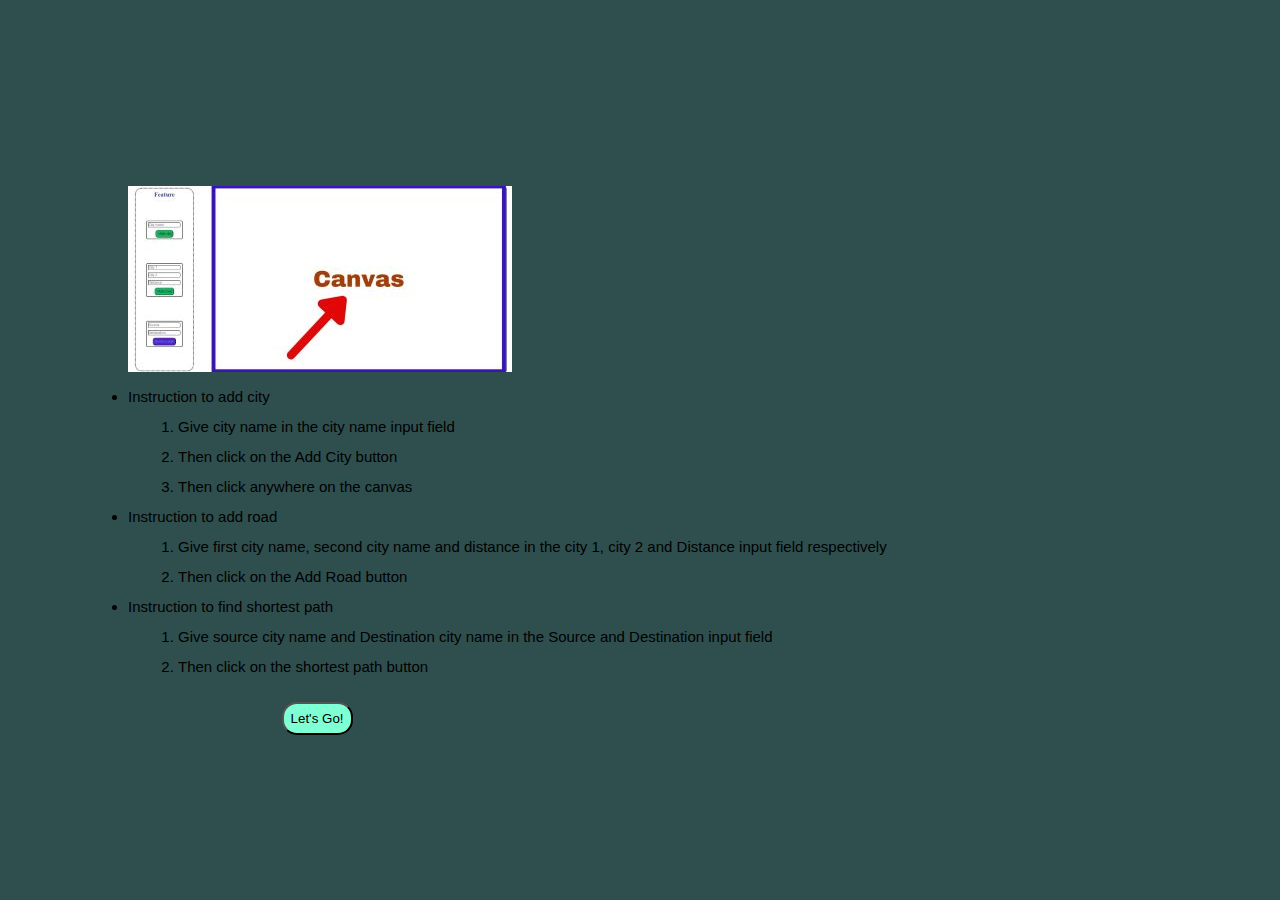
<file: index.html>
<!DOCTYPE html>
<html lang="en">
<head>
    <meta charset="UTF-8">
    <meta name="viewport" content="width=device-width, initial-scale=1.0">
    <title>Shortest Path</title>
    <link rel="stylesheet" href="stylesheet/style.css">
</head>
<body>
    <div class="container">
        <img src="asset/canvas.jpg" alt="">
        <ul>
            <li>
                Instruction to add city
                <ol>
                    <li>Give city name in the city name input field</li>
                    <li>Then click on the Add City button</li>
                    <li>Then click anywhere on the canvas</li>
                </ol>
            </li>
            <li>
                Instruction to add road
                <ol>
                    <li>Give first city name, second city name and distance in the city 1, city 2 and Distance input field respectively</li>
                    <li>Then click on the Add Road button</li>
                </ol>
            </li>
            <li>
                Instruction to find shortest path
                <ol>            
                    <li>Give source city name and Destination city name in the Source and Destination input field</li>
                    <li>Then click on the shortest path button</li>
                </ol>
            </li>
        </ul>
        <a href="views/shortest_path_visualization.html"><button>Let's Go!</button></a>
    </div>
</body>
</html>
</file>
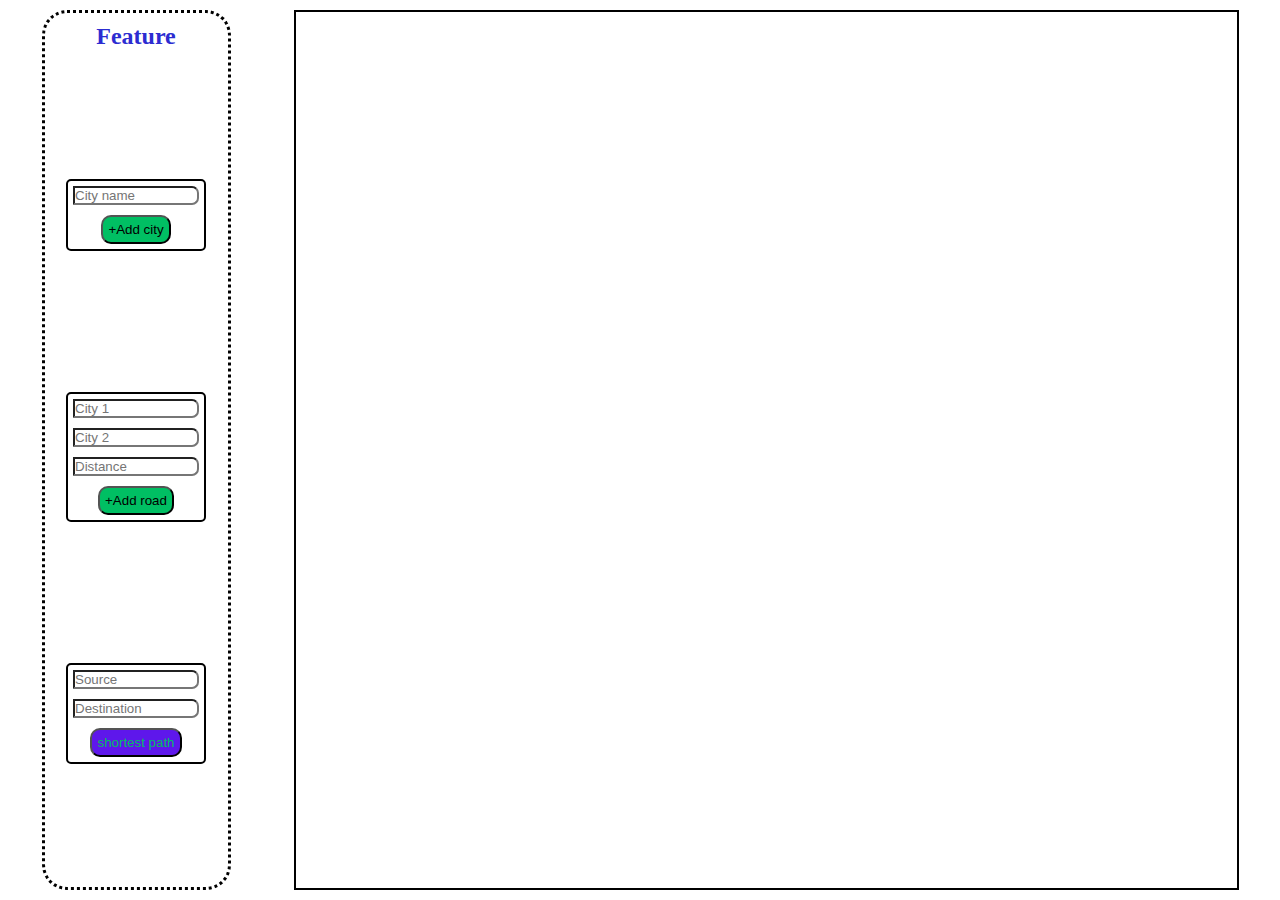
<file: views/shortest_path_visualization.html>
<!DOCTYPE html>
<html lang="en">
<head>
    <meta charset="UTF-8">
    <meta name="viewport" content="width=device-width, initial-scale=1.0">
    <title>shortest_path</title>
    <link rel="stylesheet" href="../stylesheet/shortest_path_visualization_style.css">
</head>
<body>
    <div class="product flex-product">
        <div class="feature-section">
            <h2>Feature</h2>
            <div class="features">
                <div class="addCity flex-feature">
                    <input type="text" placeholder="City name" id="cityNameInput">
                    <button id="addCityBtn">+Add city</button>
                </div>
                <div class="addRoad flex-feature">
                    <input type="text" placeholder="City 1" id="city1Input">
                    <input type="text" placeholder="City 2" id="city2Input">
                    <input type="text" placeholder="Distance" id="distanceInput">
                    <button id="addRoadBtn">+Add road</button>
                </div>
                <div class="getShortestPath flex-feature">
                    <input type="text" placeholder="Source" id="sourceInput">
                    <input type="text" placeholder="Destination" id="destinationInput">
                    <button id="shortestPathBtn">shortest path</button>
                </div>
            </div>
        </div>
        <canvas id="myCanvas"></canvas>
    </div>
</body>
<script src="../javascript/script.js"></script>
</html>
</file>
<file: stylesheet/style.css>
*{
    margin: 0;
    padding: 0;
    box-sizing: border-box;
}

body{
    height: 100vh;
    width: 100vw;
    display: flex;
    justify-content: center;
    align-items: center;
    background-color: #2F4F4F;
    font-size: 15px;
    font-family: sans-serif;
    font-weight: 200;
}

.container{
    height: max-content;
    width: 80%;
    line-height: 30px;
}
ol{
    position: relative;
    left: 50px;
}

button{
    position: relative;
    left: 15%;
    top: 20px;
    background-color: #7FFFD4;
    padding: 7px;
    border-radius: 15px;
}
</file>
<file: stylesheet/shortest_path_visualization_style.css>
* {
    box-sizing: border-box;
    margin: 0;
    padding: 0;
}
body{
    width: 100vw;
    height: 100vh;
}
input{
    border-bottom-right-radius: 7px;
    border-top-right-radius: 7px;
}
button{
    padding: 5px;
    width: fit-content;
    border-radius: 10px;
    align-self: center;
    background-color: #00BF63;
}
.getShortestPath button{
    background-color: #5E17EB;
    color: #00BF63;
}
/* product */
.product{
    height: 100%;
    width: 100%;
}
.flex-product{
    padding: 10px;
    display: flex;
    flex-direction: row;
    justify-content: space-around;
}

/* feature css */
.feature-section{
    padding: 10px;
    width: 15%;
    height: 100%;
    border: medium dotted ;
    border-radius: 25px;
    
}
.feature-section h2{
    height: 10%;
    text-align: center;
    color: rgb(44, 44, 209);
}
.features{
    height: 85%;
    display: flex;
    flex-direction: column;
    justify-content: space-around;
    align-items: center;
}

.flex-feature{
    padding: 5px;
    width: min(140px, 100%);
    display: flex;   
    flex-direction: column; 
    gap: 10px;
    justify-content: space-around;
    align-content: center;
    border: 2px solid;
    border-radius: 5px;
}

/* graph/visual css */
canvas {
    width: 75%;
    height: 100%;
    border: 2px solid;
}

/* responsive css */
@media only screen and (width < 850px){
    .flex-product{
        flex-direction: column;
        justify-content: center;
        align-items: center;
        row-gap: 10px;
    }
    .feature-section{
        width: 100%;
        height: fit-content;
        flex-direction: row;
        justify-content: space-evenly;
        flex-wrap: wrap;
    }
    .feature-section h2{
        height: fit-content;
    }
    .features{
        flex-direction: row;
        flex-wrap: wrap;
        gap: 10px;
    }
    canvas{
        width: 100%;
    }
}

@media only screen and (width < 485px){
    .features{
        display: grid;
        grid-template-areas: "addCity addRoad"
                             "getShortestPath addRoad";
        grid-template-columns: 50% 50%;
        gap: 2px;
    }
    .addCity{
        grid-area: addCity;
    }
    .addRoad{
        grid-area: addRoad;
        align-self: stretch;
    }
    .getShortestPath{
        grid-area: getShortestPath;
    }
}
</file>
